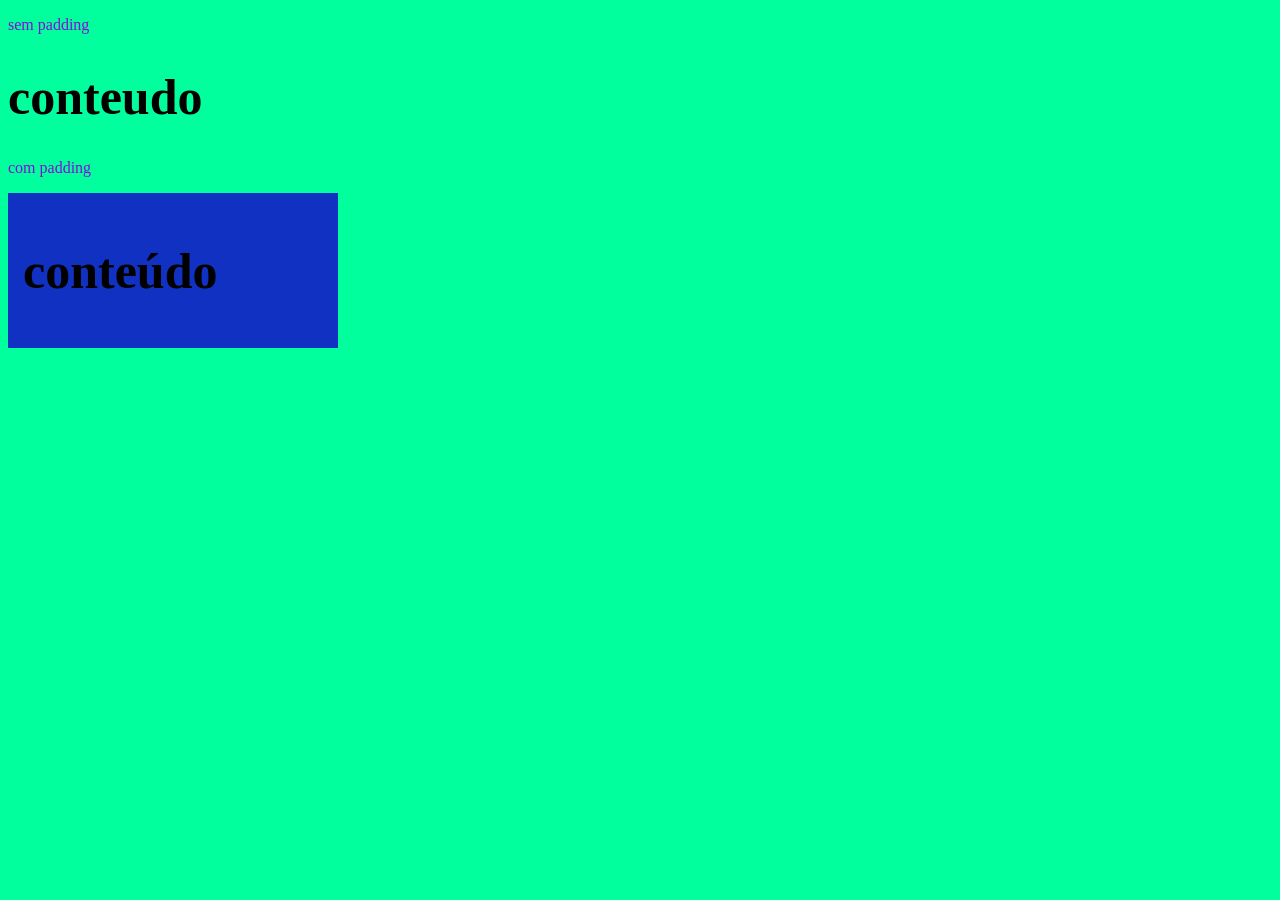
<file: boxmodel.html>
<!DOCTYPE html>
<html lang="en">
<head>
    <meta charset="UTF-8">
    <meta name="viewport" content="width=device-width, initial-scale=1.0">
    <title>Document</title>
    <link rel="stylesheet" href="estilo.css">
</head>
<body>
    <p> sem padding</P>
    <div classe="caixa com_margin">
    <h1> conteudo </h1> 
    </div>  
    <p> com padding </p> 
    <div class = "caixa com_padding">
        <h1> conteúdo </h1>
    </div>


    </div>        
   <script.src="script.js"></script>

</html>
</file>
<file: estilo.css>
p{
    color:rgb(136, 10, 221);
}
body{
    background-color:rgb(2, 255, 158);
    font-family: "Edu NSW ACT Hand Pre", cursive;
}
h1{ color:rgb(0, 0, 0);
    font-size: 50px;

}
img{ 
    width: 100px;
    height: 120px;
}
img{
    width: 150;
    height: 150;
}
.caixa{
    background: rgb(16, 49, 194); 
    width: 300px; 
}
.sem {
    padding: 0;
}

.com_padding{
    padding: 15px;
}

.com_margin{
    margin-bottom: 60px;
}
</file>
